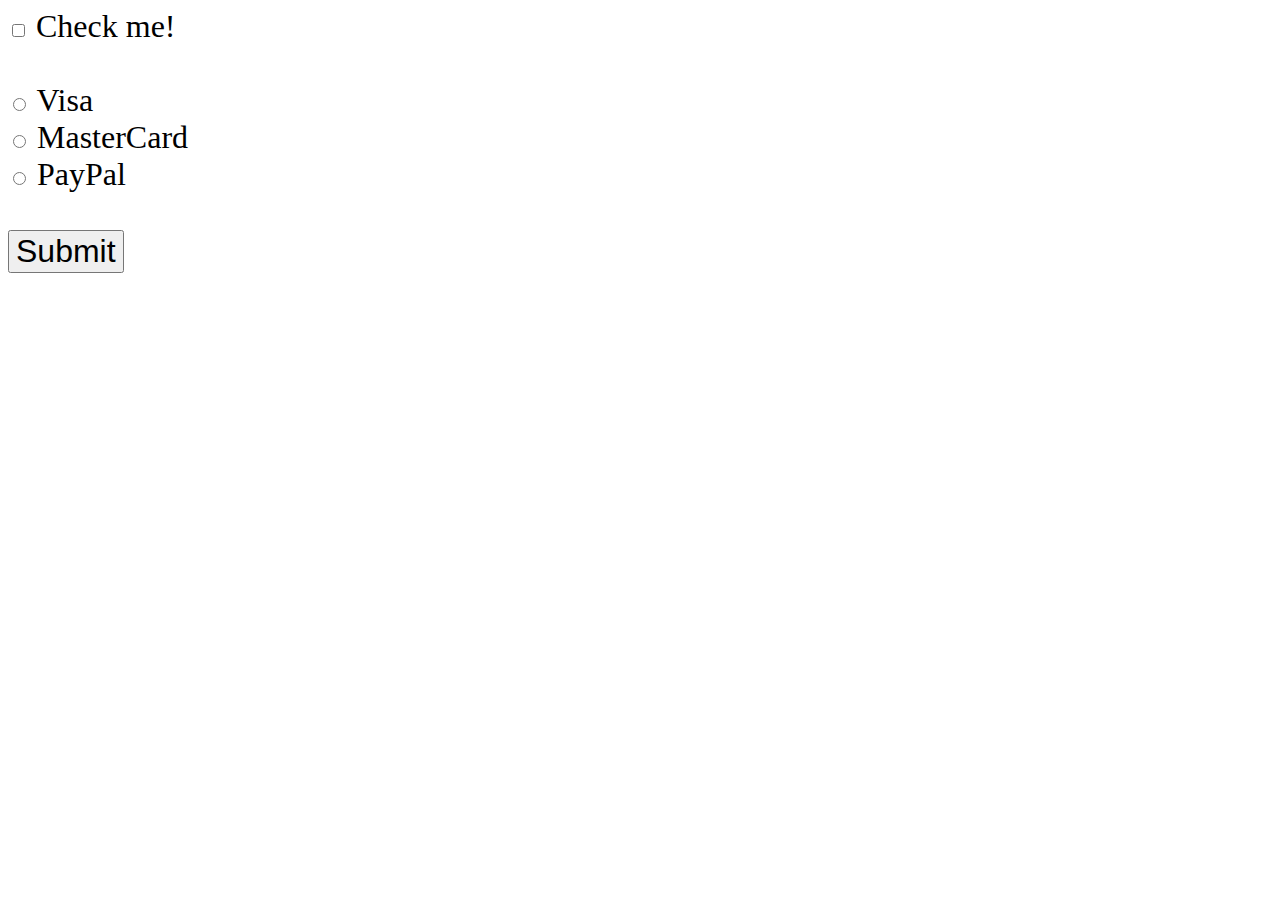
<file: checkedProp/index.html>
<!DOCTYPE html>
<html lang="en">
  <head>
    <meta charset="UTF-8" />
    <meta name="viewport" content="width=device-width, initial-scale=1.0" />
    <title>My Website</title>
    <link rel="stylesheet" href="style.css" />
  </head>
  <body>
    <input type="checkbox" id="myCheckbox" />
    <label for="myCheckbox">Check me!</label><br /><br />

    <input type="radio" id="visaBtn" name="card" />
    <label for="visaBtn">Visa</label><br />
    <input type="radio" id="mastercardBtn" name="card" />
    <label for="mastercardBtn">MasterCard</label><br />
    <input type="radio" id="paypalBtn" name="card" />
    <label for="paypalBtn">PayPal</label><br /><br />

    <button type="submit" id="mySubmit">Submit</button>

    <p id="subResult"></p>
    <p id="paymentResult"></p>

    <script src="index.js"></script>
  </body>
</html>
</file>
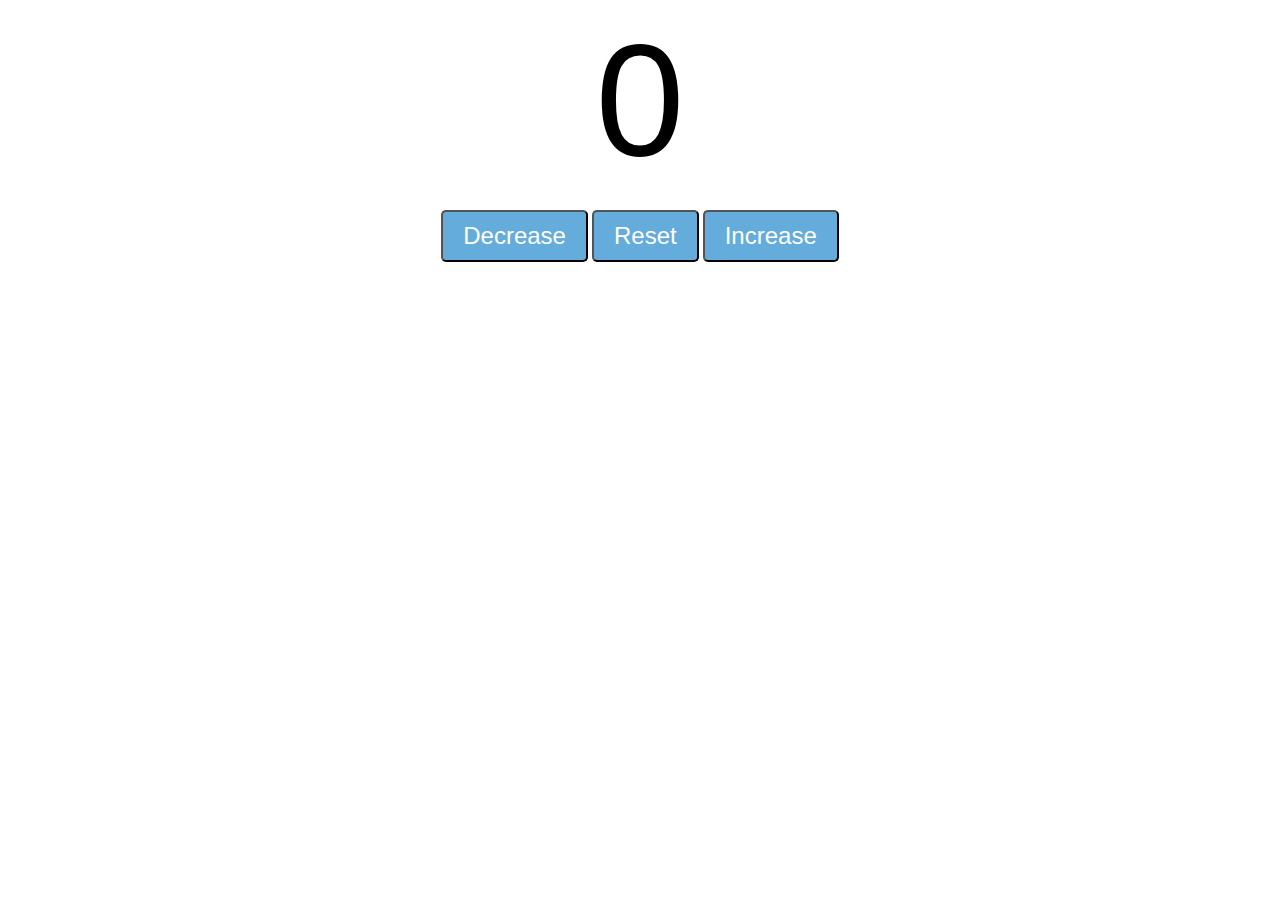
<file: counterProgram/index.html>
<!DOCTYPE html>
<html lang="en">
  <head>
    <meta charset="UTF-8" />
    <meta name="viewport" content="width=device-width, initial-scale=1.0" />
    <title>My Website</title>
    <link rel="stylesheet" href="style.css" />
  </head>
  <body>
    <label id="countLabel">0</label><br />
    <div id="btnContainer">
      <button id="decreaseBtn" class="buttons">Decrease</button>
      <button id="resetBtn" class="buttons">Reset</button>
      <button id="increaseBtn" class="buttons">Increase</button>
    </div>

    <script src="index.js"></script>
  </body>
</html>
</file>
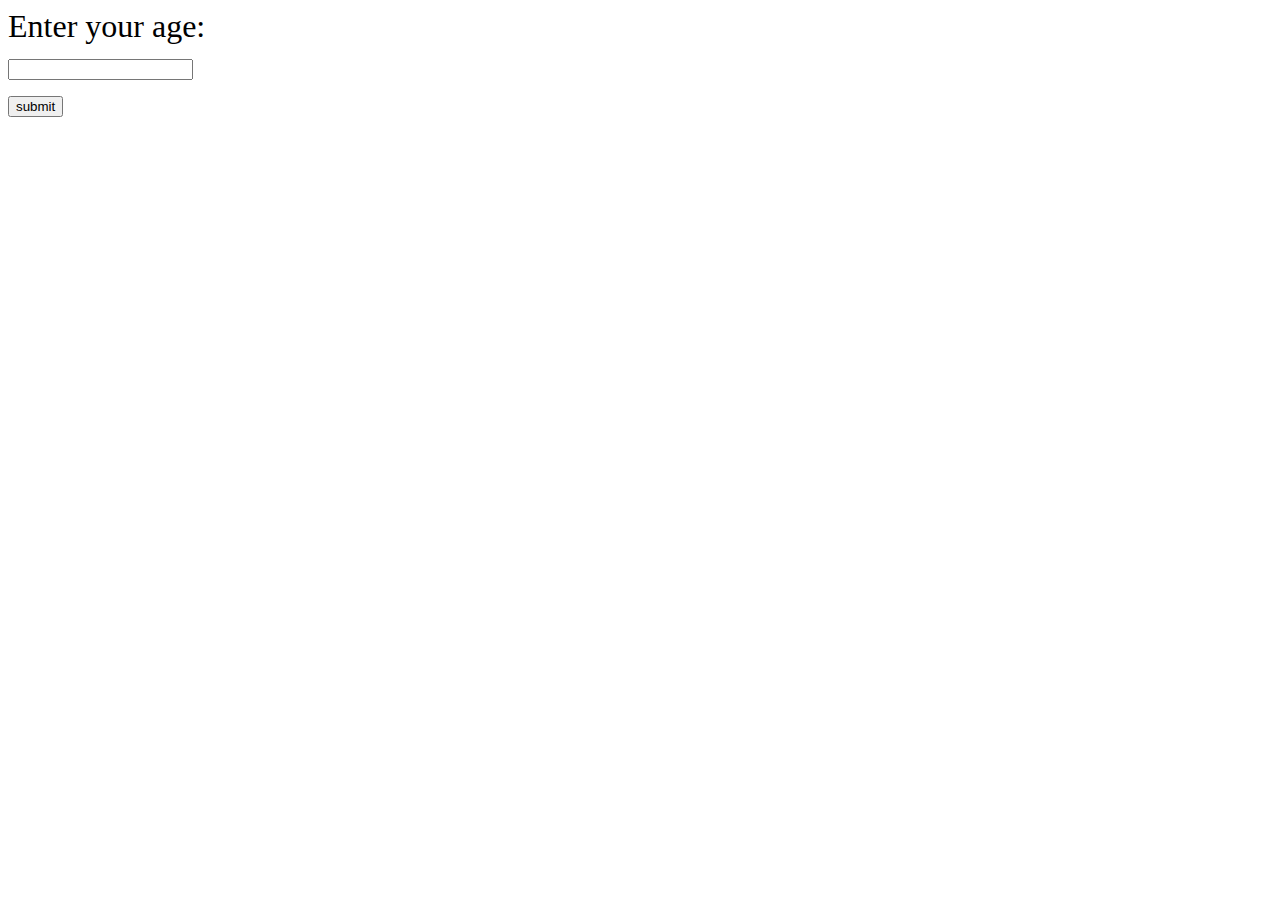
<file: ifStatements/index.html>
<!DOCTYPE html>
<html lang="en">
  <head>
    <meta charset="UTF-8" />
    <meta name="viewport" content="width=device-width, initial-scale=1.0" />
    <title>My Website</title>
    <link rel="stylesheet" href="style.css" />
  </head>
  <body>
    <label>Enter your age:</label><br />
    <input type="text" id="myText" /><br />
    <button type="submit" id="mySubmit">submit</button>
    <p id="resultElement"></p>
    <script src="index.js"></script>
  </body>
</html>
</file>
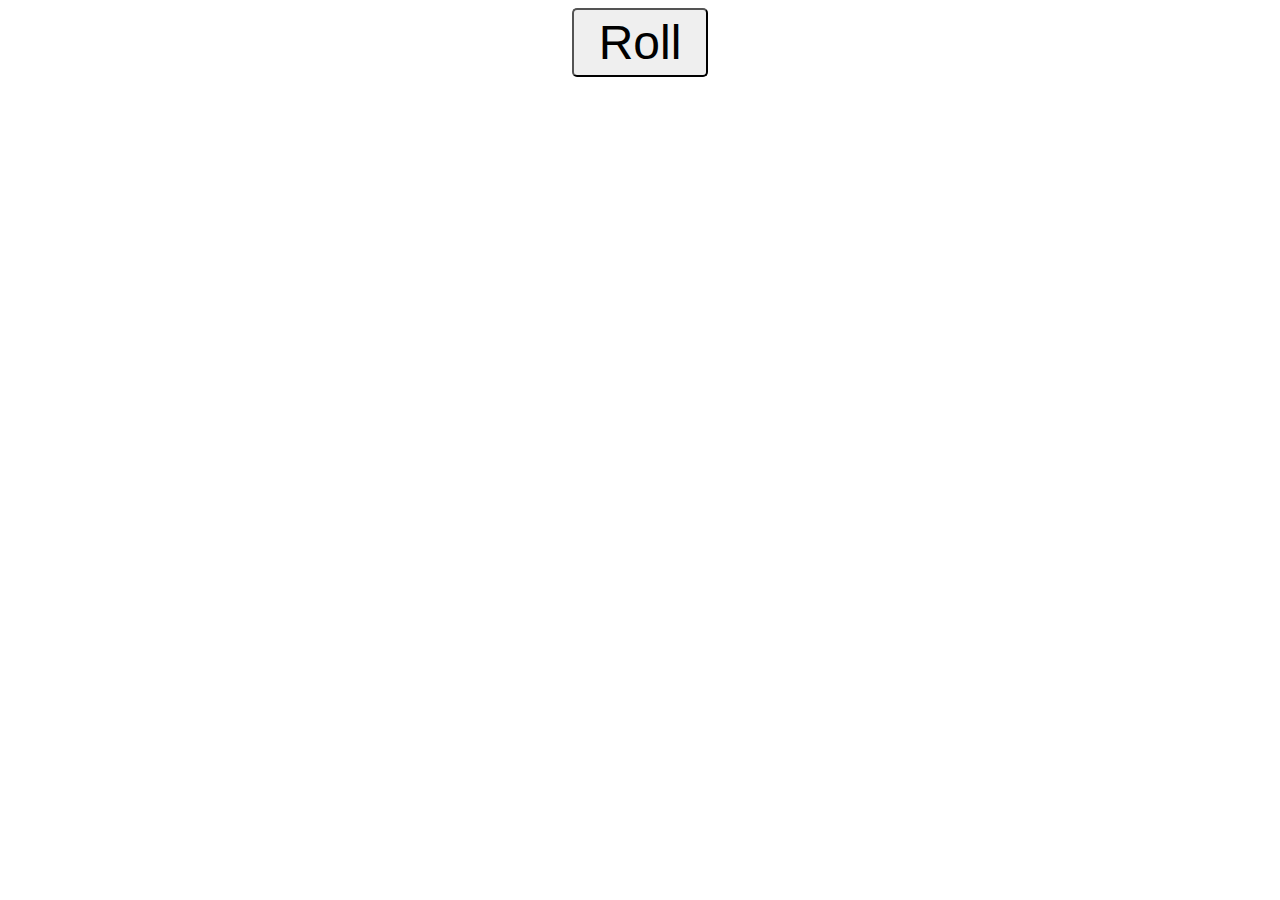
<file: rngUmamusume/index.html>
<!DOCTYPE html>
<html lang="en">
  <head>
    <meta charset="UTF-8" />
    <meta name="viewport" content="width=device-width, initial-scale=1.0" />
    <title>My Website</title>
    <link rel="stylesheet" href="style.css" />
  </head>
  <body>
    <button id="myButton">Roll</button><br />
    <label id="label1" class="myLabels"></label><br />
    <label id="label2" class="myLabels"></label><br />
    <label id="label3" class="myLabels"></label><br />
    <script src="index.js"></script>
  </body>
</html>
</file>
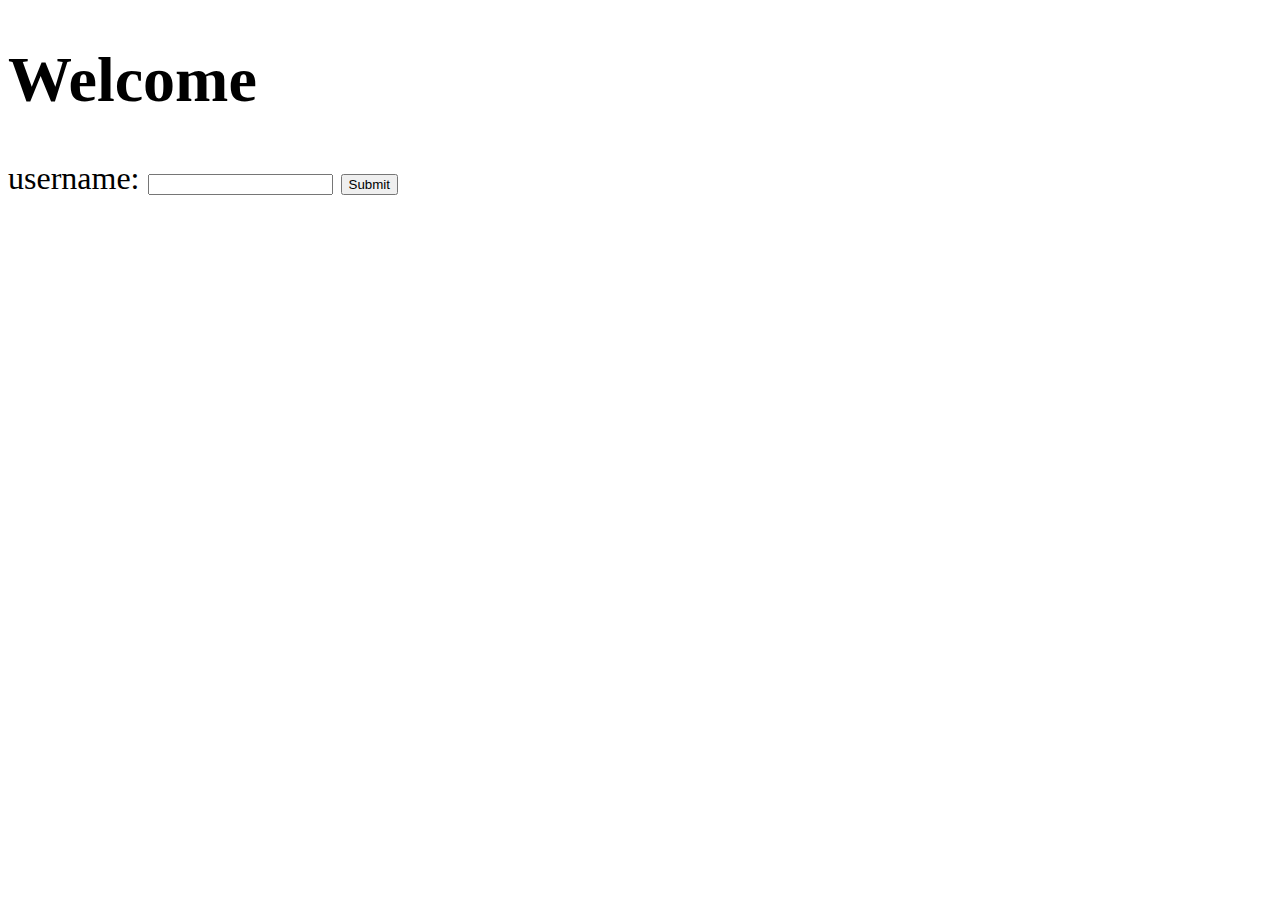
<file: userInput/index.html>
<!DOCTYPE html>
<html lang="en">
  <head>
    <meta charset="UTF-8" />
    <meta name="viewport" content="width=device-width, initial-scale=1.0" />
    <title>My Website</title>
    <link rel="stylesheet" href="style.css" />
  </head>
  <body>
    <h1 id="myH1">Welcome</h1>

    <label>username: </label>
    <input id="myText" />
    <button id="mySubmit">Submit</button>

    <script src="index.js"></script>
  </body>
</html>
</file>
<file: checkedProp/style.css>
body {
  font-family: Verdana;
  font-size: 2em;
}
#mySubmit {
  font-size: 1em;
}
</file>
<file: counterProgram/style.css>
#countLabel {
  display: block;
  text-align: center;
  font-size: 10em;
  font-family: Helvetica;
}

#btnContainer {
  text-align: center;
}

.buttons {
  padding: 10px 20px;
  font-size: 1.5em;
  color: white;
  background-color: rgb(100, 172, 219);
  border-radius: 5px;
  cursor: pointer;
  transition: background-color 0.25s;
}

.buttons:hover {
  background-color: rgb(26, 115, 231);
}
</file>
<file: ifStatements/style.css>
body {
  font-family: Verdana;
  font-size: 2em;
}

#myButton {
  font-size: 3em;
  padding: 5px 25px;
  border-radius: 5px;
}
</file>
<file: rngUmamusume/style.css>
body {
  font-family: Verdana;
  text-align: center;
}
#myButton {
  font-size: 3em;
  padding: 5px 25px;
  border-radius: 5px;
}

.myLabels {
  font-size: 3em;
}
</file>
<file: userInput/style.css>
body {
  font-family: verdana;
  font-size: 2em;
}
</file>
